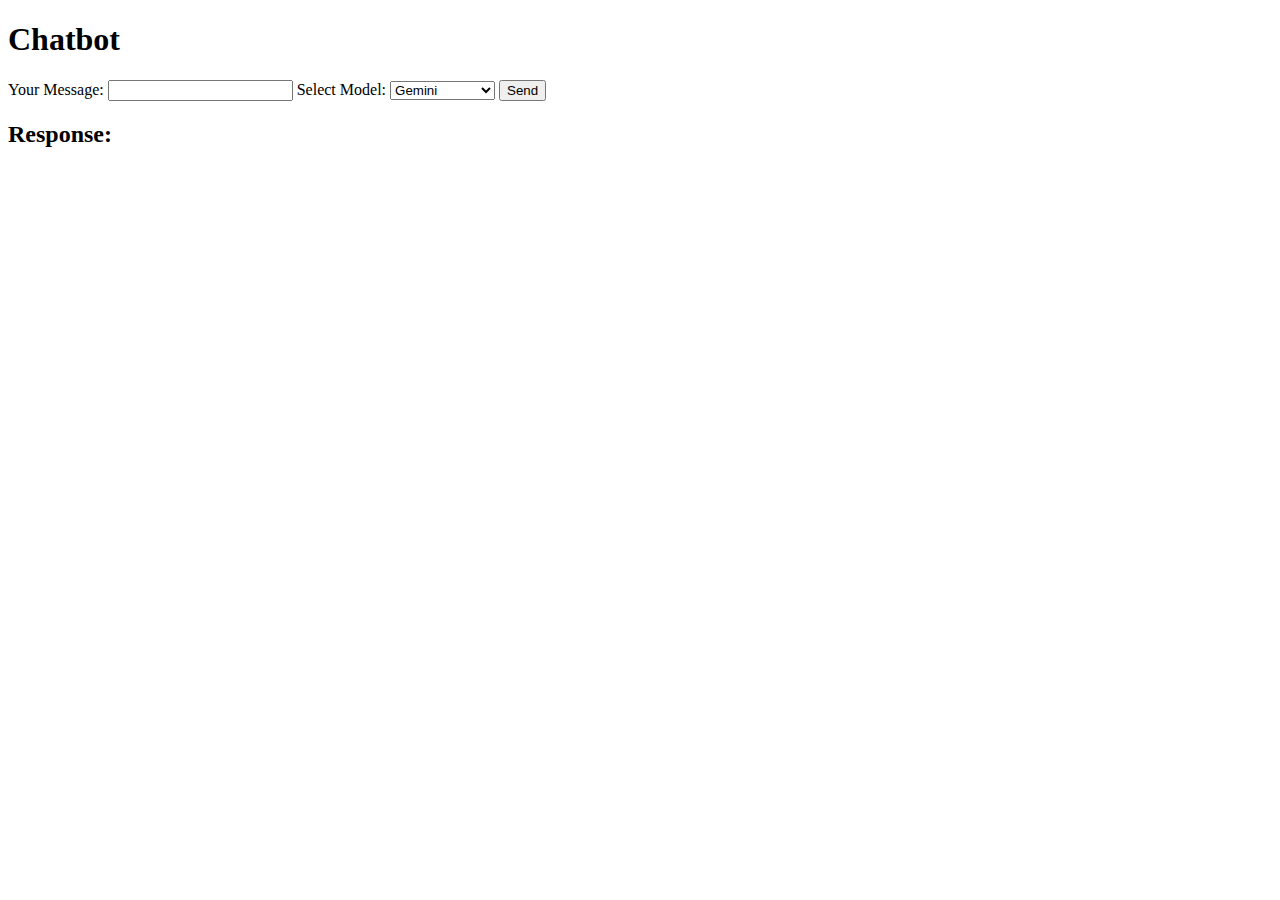
<file: templates/index.html>
<!DOCTYPE html>
<html lang="en">
<head>
    <meta charset="UTF-8">
    <meta name="viewport" content="width=device-width, initial-scale=1.0">
    <title>Chatbot</title>
</head>
<body>
    <h1>Chatbot</h1>
    
    <form id="chat-form" action="/ask" method="POST">
        <label for="user_input">Your Message:</label>
        <input type="text" id="user_input" name="user_input" required>
        
        <label for="model_type">Select Model:</label>
        <select id="model_type" name="model_type" required>
            <option value="gemini">Gemini</option>
            <option value="huggingface">Hugging Face</option>
        </select>

        <label for="huggingface_model" id="huggingface_model_label" style="display: none;">Select Hugging Face Model:</label>
        <input type="text" id="huggingface_model" name="huggingface_model" placeholder="e.g., gpt-3.5-turbo" style="display: none;">

        <button type="submit">Send</button>
    </form>

    <h2>Response:</h2>
    <div id="response"></div>

    <script>
        // Toggle Hugging Face model input based on selected model
        document.getElementById("model_type").addEventListener("change", function() {
            const modelType = this.value;
            const huggingfaceModelInput = document.getElementById("huggingface_model");
            const huggingfaceModelLabel = document.getElementById("huggingface_model_label");

            if (modelType === "huggingface") {
                huggingfaceModelInput.style.display = "block";
                huggingfaceModelLabel.style.display = "block";
            } else {
                huggingfaceModelInput.style.display = "none";
                huggingfaceModelLabel.style.display = "none";
            }
        });

        // Handle form submission via AJAX to avoid page reload
        document.getElementById("chat-form").addEventListener("submit", function(e) {
            e.preventDefault();
            const formData = new FormData(this);
            fetch("/ask", {
                method: "POST",
                body: formData
            })
            .then(response => response.json())
            .then(data => {
                document.getElementById("response").innerText = data.response;
            })
            .catch(error => {
                document.getElementById("response").innerText = "Error: " + error;
            });
        });
    </script>
</body>
</html>
</file>
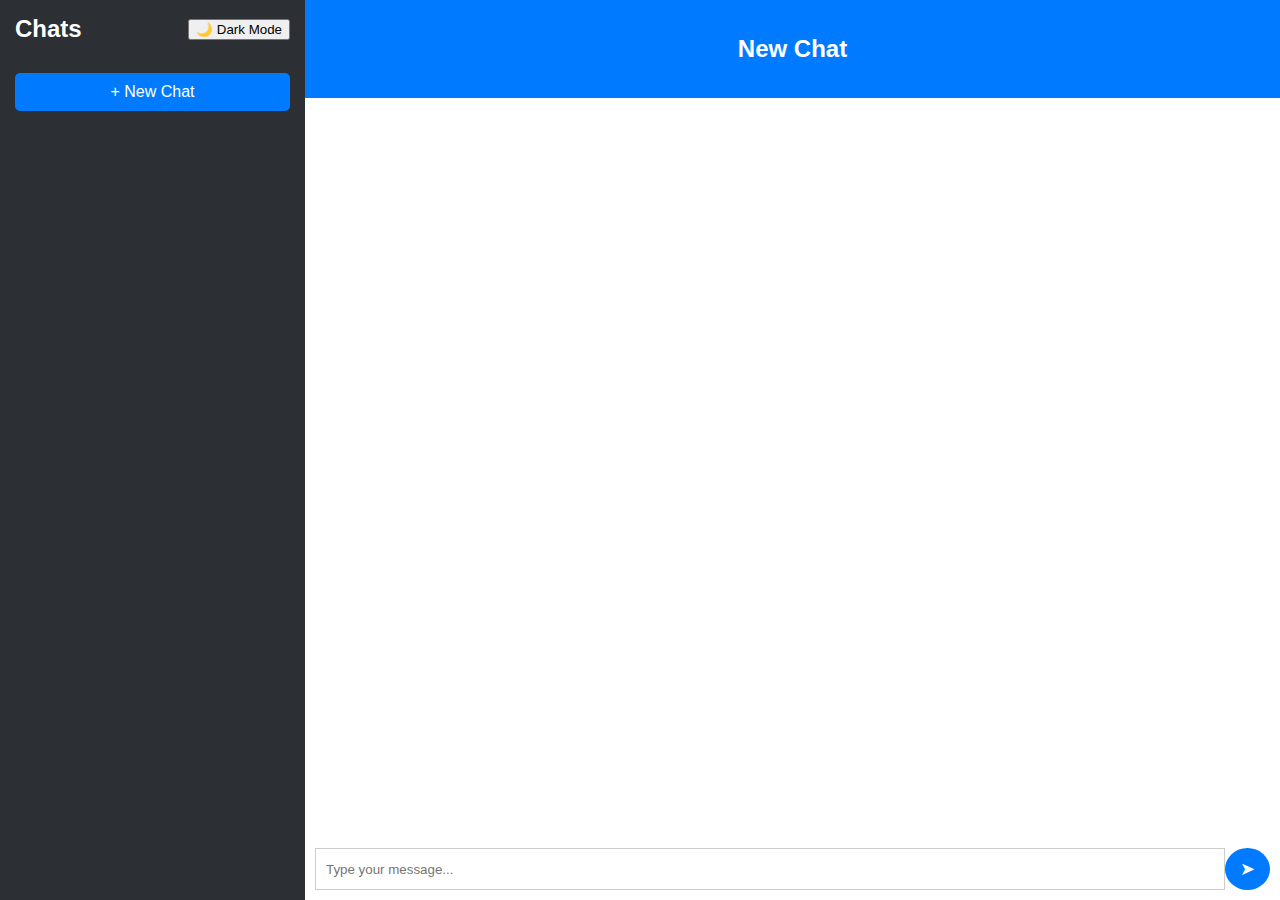
<file: templates/flaskfile.html>
<!DOCTYPE html>
<html lang="en">
<head>
    <meta charset="UTF-8">
    <meta name="viewport" content="width=device-width, initial-scale=1.0">
    <title>AI Chatbot</title>
    <link rel="stylesheet" href="/static/flaskkifile.css">
</head>
<body>
    <div class="container">
        <!-- Sidebar -->
        <div class="sidebar">
            <div class="sidebar-header">
                <h2>Chats</h2>
                <button id="themeToggle">🌙 Dark Mode</button>
            </div>
            <ul id="chatList"></ul>
            <button class="new-chat-btn" onclick="startNewChat()">+ New Chat</button>
        </div>

        <!-- Chatbox -->
        <div class="chat-container">
            <div class="chat-header">
                <h2 id="chatTitle">New Chat</h2>
            </div>
            <div class="chat-box" id="chatBox"></div>
            <div class="input-area">
                <input type="text" id="userInput" placeholder="Type your message..." onkeypress="handleKeyPress(event)">
                <button class="send-btn" onclick="sendMessage()">➤</button>
            </div>
        </div>
    </div>

    <script src="/static/script.js"></script>
</body>
</html>
</file>
<file: static/flaskkifile.css>
/* General Styling */
body {
    display: flex;
    margin: 0;
    font-family: 'Arial', sans-serif;
    transition: background 0.3s, color 0.3s;
}

/* Light Mode */
body.light-mode {
    background: #f8f8f8;
    color: #000;
}

/* Dark Mode */
body.dark-mode {
    background: #181818;
    color: #fff;
}

/* Container Layout */
.container {
    display: flex;
    width: 100%;
    height: 100vh;
}

/* Sidebar */
.sidebar {
    width: 22%;
    background: var(--sidebar-bg, #2c2f33);
    color: var(--text-color, white);
    padding: 15px;
    display: flex;
    flex-direction: column;
    transition: background 0.3s, color 0.3s;
}

.sidebar-header {
    display: flex;
    justify-content: space-between;
    align-items: center;
}

.sidebar h2 {
    margin: 0;
}

.sidebar ul {
    list-style: none;
    padding: 0;
    margin: 10px 0;
    overflow-y: auto;
}

.sidebar ul li {
    padding: 10px;
    border-bottom: 1px solid #444;
    cursor: pointer;
    display: flex;
    justify-content: space-between;
    align-items: center;
    transition: background 0.3s;
}

.sidebar ul li:hover {
    background: #444;
}

.rename-btn, .delete-btn {
    background: none;
    border: none;
    cursor: pointer;
    color: white;
    margin-left: 5px;
}

.new-chat-btn {
    padding: 10px;
    background: #007bff;
    color: white;
    border: none;
    border-radius: 5px;
    cursor: pointer;
    font-size: 16px;
    margin-top: 10px;
}

.new-chat-btn:hover {
    background: #0056b3;
}

/* Chat Area */
.chat-container {
    width: 78%;
    display: flex;
    flex-direction: column;
}

/* Chat Header */
.chat-header {
    background: var(--header-bg, #007bff);
    color: var(--header-text, white);
    padding: 15px;
    text-align: center;
    transition: background 0.3s, color 0.3s;
}

/* Chat Box */
.chat-box {
    flex-grow: 1;
    overflow-y: auto;
    padding: 10px;
}

/* Messages */
.message {
    padding: 8px;
    margin: 5px 0;
    border-radius: 5px;
}

.user-message {
    background: #007bff;
    color: white;
    text-align: right;
}

.ai-message {
    background: #ddd;
    color: black;
}

/* Input Area */
.input-area {
    display: flex;
    padding: 10px;
    background: white;
}

.input-area input {
    flex: 1;
    padding: 10px;
    border: 1px solid #ccc;
}

.send-btn {
    background: #007bff;
    color: white;
    border: none;
    padding: 10px 15px;
    cursor: pointer;
    font-size: 18px;
    border-radius: 50%;
}

.send-btn:hover {
    background: #0056b3;
}

/* Dark Mode */
body.dark-mode {
    --sidebar-bg: #2c2f33;
    --text-color: #ffffff;
    --header-bg: #5865f2;
    --header-text: #ffffff;
}

.dark-mode .chat-box {
    background: #1e1e1e;
}

.dark-mode .input-area {
    background: #2c2f33;
}

.dark-mode .input-area input {
    background: #3a3a3a;
    color: white;
    border: 1px solid #555;
}
</file>
